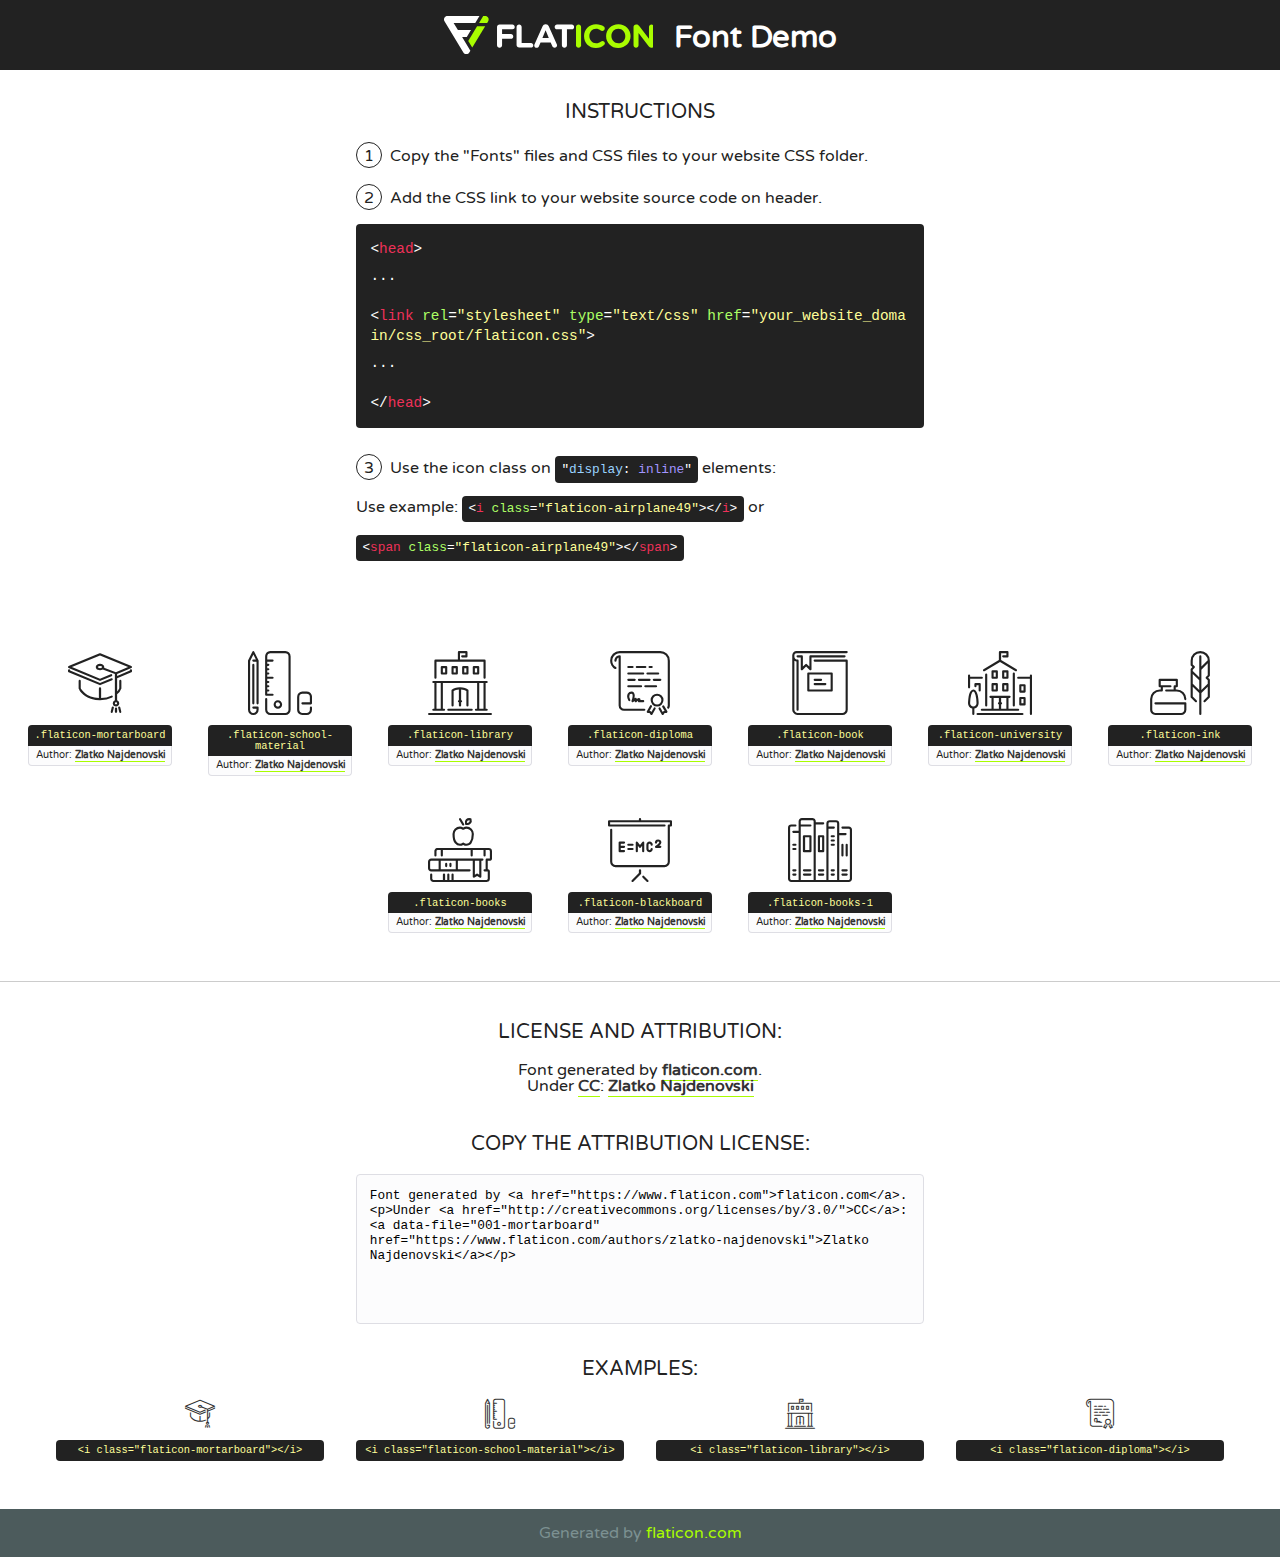
<file: main/static/fonts/flaticon/font/flaticon.html>
<!DOCTYPE html>
<!--
  Flaticon icon font: Flaticon
  Creation date: 07/06/2019 04:13
-->
<html>
<!DOCTYPE html>
<html>

<head>
    <title>Flaticon WebFont</title>
    <link href="http://fonts.googleapis.com/css?family=Varela+Round" rel="stylesheet" type="text/css" />
    <link rel="stylesheet" type="text/css" href="flaticon.css">
    <meta charset="UTF-8">
    <style>
    html, body, div, span, applet, object, iframe,
    h1, h2, h3, h4, h5, h6, p, blockquote, pre,
    a, abbr, acronym, address, big, cite, code,
    del, dfn, em, img, ins, kbd, q, s, samp,
    small, strike, strong, sub, sup, tt, var,
    b, u, i, center,
    dl, dt, dd, ol, ul, li,
    fieldset, form, label, legend,
    table, caption, tbody, tfoot, thead, tr, th, td,
    article, aside, canvas, details, embed, 
    figure, figcaption, footer, header, hgroup, 
    menu, nav, output, ruby, section, summary,
    time, mark, audio, video {
        margin: 0;
        padding: 0;
        border: 0;
        font-size: 100%;
        font: inherit;
        vertical-align: baseline;
    }
    /* HTML5 display-role reset for older browsers */
    article, aside, details, figcaption, figure, 
    footer, header, hgroup, menu, nav, section {
        display: block;
    }
    body {
        line-height: 1;
    }
    ol, ul {
        list-style: none;
    }
    blockquote, q {
        quotes: none;
    }
    blockquote:before, blockquote:after,
    q:before, q:after {
        content: '';
        content: none;
    }
    table {
        border-collapse: collapse;
        border-spacing: 0;
    }
    body {
        font-family: 'Varela Round', Helvetica, Arial, sans-serif;
        font-size: 16px;
        color: #222;
    }
    a {
        color: #333;
        border-bottom: 1px solid #a9fd00;
        font-weight: bold;
        text-decoration: none;
    }
    * {
        -moz-box-sizing: border-box;
        -webkit-box-sizing: border-box;
        box-sizing: border-box;
        margin: 0;
        padding: 0;
    }
    [class^="flaticon-"]:before, [class*=" flaticon-"]:before, [class^="flaticon-"]:after, [class*=" flaticon-"]:after {
        font-family: Flaticon;
        font-size: 30px;
        font-style: normal;
        margin-left: 20px;
        color: #333;
    }
    .wrapper {
        max-width: 600px;
        margin: auto;
        padding: 0 1em;
    }
    .title {
        font-size: 1.25em;
        text-align: center;
        margin-bottom: 1em;
        text-transform: uppercase;
    }
    header {
        text-align: center;
        background-color: #222;
        color: #fff;
        padding: 1em;
    }
    header .logo {
        width: 210px;
        height: 38px;
        display: inline-block;
        vertical-align: middle;
        margin-right: 1em;
        border: none;
    }
    header strong {
        font-size: 1.95em;
        font-weight: bold;
        vertical-align: middle;
        margin-top: 5px;
        display: inline-block;
    }
    .demo {
        margin: 2em auto;
        line-height: 1.25em;
    }
    .demo ul li {
        margin-bottom: 1em;
    }
    .demo ul li .num {
        color: #222;
        border-radius: 20px;
        display: inline-block;
        width: 26px;
        padding: 3px;
        height: 26px;
        text-align: center;
        margin-right: 0.5em;
        border: 1px solid #222;
    }
    .demo ul li code {
        background-color: #222;
        border-radius: 4px;
        padding: 0.25em 0.5em;
        display: inline-block;
        color: #fff;
        font-family: Consolas,Monaco,Lucida Console,Liberation Mono,DejaVu Sans Mono,Bitstream Vera Sans Mono,Courier New, monospace;
        font-weight: lighter;
        margin-top: 1em;
        font-size: 0.8em;
        word-break: break-all;
    }
    .demo ul li code.big {
        padding: 1em;
        font-size: 0.9em;
    }
    .demo ul li code .red {
        color: #EF3159;
    }
    .demo ul li code .green {
        color: #ACFF65;
    }
    .demo ul li code .yellow {
        color: #FFFF99;
    }
    .demo ul li code .blue {
        color: #99D3FF;
    }
    .demo ul li code .purple {
        color: #A295FF;
    }
    .demo ul li code .dots {
        margin-top: 0.5em;
        display: block;
    }
    #glyphs {
        border-bottom: 1px solid #ccc;
        padding: 2em 0;
        text-align: center;
    }
    .glyph {
        display: inline-block;
        width: 9em;
        margin: 1em;
        text-align: center;
        vertical-align: top;
        background: #FFF;
    }
    .glyph .glyph-icon {
        padding: 10px;
        display: block;
        font-family:"Flaticon";
        font-size: 64px;
        line-height: 1;
    }
    .glyph .glyph-icon:before {
        font-size: 64px;
        color: #222;
        margin-left: 0;
    }
    .class-name {
        font-size: 0.65em;
        background-color: #222;
        color: #fff;
        border-radius: 4px 4px 0 0;
        padding: 0.5em;
        color: #FFFF99;
        font-family: Consolas,Monaco,Lucida Console,Liberation Mono,DejaVu Sans Mono,Bitstream Vera Sans Mono,Courier New, monospace;
    }
    .author-name {
        font-size: 0.6em;
        background-color: #fcfcfd;
        border: 1px solid #DEDEE4;
        border-top: 0;
        border-radius: 0 0 4px 4px;
        padding: 0.5em;
    }
    .class-name:last-child {
        font-size: 10px;
        color:#888;
    }
    .class-name:last-child a {
        font-size: 10px;
        color:#555;
    }
    .class-name:last-child a:hover {
        color:#a9fd00;
    }
    .glyph > input {
        display: block;
        width: 100px;
        margin: 5px auto;
        text-align: center;
        font-size: 12px;
        cursor: text;
    }
    .glyph > input.icon-input {
        font-family:"Flaticon";
        font-size: 16px;
        margin-bottom: 10px;
    }
    .attribution .title {
        margin-top: 2em;
    }
    .attribution textarea {
        background-color: #fcfcfd;
        padding: 1em;
        border: none;
        box-shadow: none;
        border: 1px solid #DEDEE4;
        border-radius: 4px;
        resize: none;
        width: 100%;
        height: 150px;
        font-size: 0.8em;
        font-family: Consolas,Monaco,Lucida Console,Liberation Mono,DejaVu Sans Mono,Bitstream Vera Sans Mono,Courier New, monospace;
        -webkit-appearance: none;
    }
    .iconsuse {
        margin: 2em auto;
        text-align: center;
        max-width: 1200px;
    }
    .iconsuse:after {
        content: '';
        display: table;
        clear: both;
    }
    .iconsuse .image {
        float: left;
        width: 25%;
        padding: 0 1em;
    }
    .iconsuse .image p {
        margin-bottom: 1em;
    }
    .iconsuse .image span {
        display: block;
        font-size: 0.65em;
        background-color: #222;
        color: #fff;
        border-radius: 4px;
        padding: 0.5em;
        color: #FFFF99;
        margin-top: 1em;
        font-family: Consolas,Monaco,Lucida Console,Liberation Mono,DejaVu Sans Mono,Bitstream Vera Sans Mono,Courier New, monospace;
    }
    #footer {
        text-align: center;
        background-color: #4C5B5C;
        color: #7c9192;
        padding: 1em;
    }
    #footer a {
        border: none;
        color: #a9fd00;
        font-weight: normal;
    }
    @media (max-width: 960px) {
        .iconsuse .image {
            width: 50%;
        }
    }
    @media (max-width: 560px) {
        .iconsuse .image {
            width: 100%;
        }
    }
    </style>
</head>

<body class="characters-off">

    <header>
        <a href="https://www.flaticon.com" target="_blank" class="logo">
            <svg version="1.1" xmlns="http://www.w3.org/2000/svg" xmlns:xlink="http://www.w3.org/1999/xlink" xmlns:a="http://ns.adobe.com/AdobeSVGViewerExtensions/3.0/" viewBox="0 0 560.875 102.036" enable-background="new 0 0 560.875 102.036" xml:space="preserve">
                <defs>
                </defs>
                <g>
                    <g class="letters">
                        <path fill="#ffffff" d="M141.596,29.675c0-3.777,2.985-6.767,6.764-6.767h34.438c3.426,0,6.15,2.728,6.15,6.15
                        c0,3.43-2.724,6.149-6.15,6.149h-27.674v13.091h23.719c3.429,0,6.151,2.724,6.151,6.15c0,3.43-2.723,6.149-6.151,6.149h-23.719
                        v17.574c0,3.773-2.986,6.761-6.764,6.761c-3.779,0-6.764-2.989-6.764-6.761V29.675z"></path>
                        <path fill="#ffffff" d="M193.844,29.149c0-3.781,2.985-6.767,6.764-6.767c3.776,0,6.763,2.985,6.763,6.767v42.957h25.039
                        c3.426,0,6.149,2.726,6.149,6.153c0,3.425-2.723,6.15-6.149,6.15h-31.802c-3.779,0-6.764-2.986-6.764-6.768V29.149z"></path>
                        <path fill="#ffffff" d="M241.891,75.71l21.438-48.407c1.492-3.341,4.215-5.357,7.906-5.357h0.792
                        c3.686,0,6.323,2.017,7.815,5.357l21.439,48.407c0.436,0.967,0.701,1.845,0.701,2.723c0,3.602-2.809,6.501-6.414,6.501
                        c-3.161,0-5.269-1.845-6.499-4.655l-4.132-9.661h-27.059l-4.301,10.102c-1.144,2.631-3.426,4.214-6.237,4.214
                        c-3.517,0-6.24-2.81-6.24-6.325C241.1,77.64,241.451,76.677,241.891,75.71z M279.932,58.666l-8.521-20.297l-8.526,20.297H279.932
                        z"></path>
                        <path fill="#ffffff" d="M314.864,35.387H301.86c-3.429,0-6.239-2.813-6.239-6.238c0-3.429,2.811-6.24,6.239-6.24h39.533
                        c3.426,0,6.237,2.811,6.237,6.24c0,3.425-2.811,6.238-6.237,6.238h-13.001v42.785c0,3.773-2.99,6.761-6.764,6.761
                        c-3.779,0-6.764-2.989-6.764-6.761V35.387z"></path>
                        <path fill="#A9FD00" d="M352.615,29.149c0-3.781,2.985-6.767,6.767-6.767c3.774,0,6.761,2.985,6.761,6.767v49.024
                        c0,3.773-2.987,6.761-6.761,6.761c-3.781,0-6.767-2.989-6.767-6.761V29.149z"></path>
                        <path fill="#A9FD00" d="M374.132,53.836v-0.179c0-17.481,13.178-31.801,32.065-31.801c9.22,0,15.459,2.458,20.557,6.238
                        c1.402,1.054,2.637,2.985,2.637,5.357c0,3.692-2.985,6.59-6.681,6.59c-1.845,0-3.071-0.702-4.044-1.319
                        c-3.776-2.813-7.729-4.393-12.562-4.393c-10.364,0-17.831,8.611-17.831,19.154v0.173c0,10.542,7.291,19.329,17.831,19.329
                        c5.715,0,9.492-1.756,13.359-4.834c1.049-0.874,2.458-1.491,4.039-1.491c3.429,0,6.325,2.813,6.325,6.236
                        c0,2.106-1.056,3.78-2.282,4.834c-5.539,4.834-12.036,7.733-21.878,7.733C387.572,85.464,374.132,71.493,374.132,53.836z"></path>
                        <path fill="#A9FD00" d="M433.009,53.836v-0.179c0-17.481,13.79-31.801,32.766-31.801c18.981,0,32.592,14.143,32.592,31.628v0.173
                        c0,17.483-13.785,31.807-32.769,31.807C446.625,85.464,433.009,71.32,433.009,53.836z M484.224,53.836v-0.179
                        c0-10.539-7.725-19.326-18.626-19.326c-10.893,0-18.449,8.611-18.449,19.154v0.173c0,10.542,7.73,19.329,18.626,19.329
                        C476.676,72.986,484.224,64.378,484.224,53.836z"></path>
                        <path fill="#A9FD00" d="M506.233,29.321c0-3.774,2.99-6.763,6.767-6.763h1.401c3.252,0,5.183,1.583,7.029,3.953l26.093,34.265
                        V29.059c0-3.692,2.99-6.677,6.681-6.677c3.683,0,6.671,2.985,6.671,6.677v48.934c0,3.78-2.987,6.765-6.764,6.765h-0.436
                        c-3.257,0-5.188-1.581-7.034-3.953l-27.056-35.492v32.944c0,3.687-2.985,6.676-6.678,6.676c-3.683,0-6.673-2.989-6.673-6.676
                        V29.321z"></path>
                    </g>
                    <g class="insignia">
                        <path fill="#ffffff" d="M48.372,56.137h12.517l11.156-18.537H37.186L25.688,18.539h57.825L94.668,0H9.271
                        C5.925,0,2.842,1.801,1.198,4.716c-1.644,2.907-1.593,6.482,0.134,9.343l50.38,83.501c1.678,2.781,4.689,4.476,7.938,4.476
                        c3.246,0,6.257-1.695,7.935-4.476l2.898-4.804L48.372,56.137z"></path>
                        <g class="i">
                            <path fill="#A9FD00" d="M93.575,18.539h0.031v0.004l21.652,0.004l2.705-4.488c1.727-2.861,1.778-6.436,0.133-9.343
                            C116.454,1.801,113.371,0,110.026,0h-5.294L93.575,18.539z"></path>
                            <polygon fill="#A9FD00" points="88.291,27.356 64.725,66.486 75.519,84.404 109.942,27.356"></polygon>
                        </g>
                    </g>
                </g>
            </svg>
        </a>
        <strong>Font Demo</strong>
    </header>


    <section class="demo wrapper">

        <p class="title">Instructions</p>

        <ul>
            <li>
                <span class="num">1</span>Copy the "Fonts" files and CSS files to your website CSS folder.
            </li>
            <li>
                <span class="num">2</span>Add the CSS link to your website source code on header.
                <code class="big">
                    &lt;<span class="red">head</span>&gt;
                    <br/><span class="dots">...</span>
                    <br/>&lt;<span class="red">link</span> <span class="green">rel</span>=<span class="yellow">"stylesheet"</span> <span class="green">type</span>=<span class="yellow">"text/css"</span> <span class="green">href</span>=<span class="yellow">"your_website_domain/css_root/flaticon.css"</span>&gt;
                    <br/><span class="dots">...</span>
                    <br/>&lt;/<span class="red">head</span>&gt;
                </code>
            </li>

            <li>
                <p>
                    <span class="num">3</span>Use the icon class on <code>"<span class="blue">display</span>:<span class="purple"> inline</span>"</code> elements:
                    <br />
                    Use example: <code>&lt;<span class="red">i</span> <span class="green">class</span>=<span class="yellow">&quot;flaticon-airplane49&quot;</span>&gt;&lt;/<span class="red">i</span>&gt;</code> or <code>&lt;<span class="red">span</span> <span class="green">class</span>=<span class="yellow">&quot;flaticon-airplane49&quot;</span>&gt;&lt;/<span class="red">span</span>&gt;</code>
            </li>
        </ul>

    </section>




   <section id="glyphs">          
    
      
        <div class="glyph"><div class="glyph-icon flaticon-mortarboard"></div>
            <div class="class-name">.flaticon-mortarboard</div>
            <div class="author-name">Author: <a data-file="001-mortarboard" href="https://www.flaticon.com/authors/zlatko-najdenovski">Zlatko Najdenovski</a> </div> 
        </div>        
        
        <div class="glyph"><div class="glyph-icon flaticon-school-material"></div>
            <div class="class-name">.flaticon-school-material</div>
            <div class="author-name">Author: <a data-file="002-school-material" href="https://www.flaticon.com/authors/zlatko-najdenovski">Zlatko Najdenovski</a> </div> 
        </div>        
        
        <div class="glyph"><div class="glyph-icon flaticon-library"></div>
            <div class="class-name">.flaticon-library</div>
            <div class="author-name">Author: <a data-file="003-library" href="https://www.flaticon.com/authors/zlatko-najdenovski">Zlatko Najdenovski</a> </div> 
        </div>        
        
        <div class="glyph"><div class="glyph-icon flaticon-diploma"></div>
            <div class="class-name">.flaticon-diploma</div>
            <div class="author-name">Author: <a data-file="004-diploma" href="https://www.flaticon.com/authors/zlatko-najdenovski">Zlatko Najdenovski</a> </div> 
        </div>        
        
        <div class="glyph"><div class="glyph-icon flaticon-book"></div>
            <div class="class-name">.flaticon-book</div>
            <div class="author-name">Author: <a data-file="005-book" href="https://www.flaticon.com/authors/zlatko-najdenovski">Zlatko Najdenovski</a> </div> 
        </div>        
        
        <div class="glyph"><div class="glyph-icon flaticon-university"></div>
            <div class="class-name">.flaticon-university</div>
            <div class="author-name">Author: <a data-file="006-university" href="https://www.flaticon.com/authors/zlatko-najdenovski">Zlatko Najdenovski</a> </div> 
        </div>        
        
        <div class="glyph"><div class="glyph-icon flaticon-ink"></div>
            <div class="class-name">.flaticon-ink</div>
            <div class="author-name">Author: <a data-file="007-ink" href="https://www.flaticon.com/authors/zlatko-najdenovski">Zlatko Najdenovski</a> </div> 
        </div>        
        
        <div class="glyph"><div class="glyph-icon flaticon-books"></div>
            <div class="class-name">.flaticon-books</div>
            <div class="author-name">Author: <a data-file="008-books" href="https://www.flaticon.com/authors/zlatko-najdenovski">Zlatko Najdenovski</a> </div> 
        </div>        
        
        <div class="glyph"><div class="glyph-icon flaticon-blackboard"></div>
            <div class="class-name">.flaticon-blackboard</div>
            <div class="author-name">Author: <a data-file="009-blackboard" href="https://www.flaticon.com/authors/zlatko-najdenovski">Zlatko Najdenovski</a> </div> 
        </div>        
        
        <div class="glyph"><div class="glyph-icon flaticon-books-1"></div>
            <div class="class-name">.flaticon-books-1</div>
            <div class="author-name">Author: <a data-file="010-books-1" href="https://www.flaticon.com/authors/zlatko-najdenovski">Zlatko Najdenovski</a> </div> 
        </div>        
        

    </section>



    <section class="attribution wrapper"   style="text-align:center;">

      <div class="title">License and attribution:</div><div class="attrDiv">Font generated by <a href="https://www.flaticon.com">flaticon.com</a>. <div><p>Under <a href="http://creativecommons.org/licenses/by/3.0/">CC</a>: <a data-file="001-mortarboard" href="https://www.flaticon.com/authors/zlatko-najdenovski">Zlatko Najdenovski</a></p>  </div>
      </div>
      <div class="title">Copy the Attribution License:</div>

    <textarea onclick="this.focus();this.select();">Font generated by &lt;a href=&quot;https://www.flaticon.com&quot;&gt;flaticon.com&lt;/a&gt;. <p>Under <a href="http://creativecommons.org/licenses/by/3.0/">CC</a>: <a data-file="001-mortarboard" href="https://www.flaticon.com/authors/zlatko-najdenovski">Zlatko Najdenovski</a></p>  
     </textarea>

    </section>

    <section class="iconsuse">

          <div class="title">Examples:</div>            
             
            <div class="image">
                <p>
                    <i class="glyph-icon flaticon-mortarboard"></i> 
                    <span>&lt;i class=&quot;flaticon-mortarboard&quot;&gt;&lt;/i&gt;</span>
                </p>
            </div>
            
            <div class="image">
                <p>
                    <i class="glyph-icon flaticon-school-material"></i> 
                    <span>&lt;i class=&quot;flaticon-school-material&quot;&gt;&lt;/i&gt;</span>
                </p>
            </div>
            
            <div class="image">
                <p>
                    <i class="glyph-icon flaticon-library"></i> 
                    <span>&lt;i class=&quot;flaticon-library&quot;&gt;&lt;/i&gt;</span>
                </p>
            </div>
            
            <div class="image">
                <p>
                    <i class="glyph-icon flaticon-diploma"></i> 
                    <span>&lt;i class=&quot;flaticon-diploma&quot;&gt;&lt;/i&gt;</span>
                </p>
            </div>
                       
        </div>
                            
    </section>

<div id="footer">
    <div>Generated by <a href="https://www.flaticon.com">flaticon.com</a>
    </div>
</div>



</body>
</html>
</file>
<file: main/static/fonts/flaticon/font/flaticon.css>
/*
  	Flaticon icon font: Flaticon
  	Creation date: 07/06/2019 04:13
  	*/

@font-face {
  font-family: "Flaticon";
  src: url("./Flaticon.eot");
  src: url("./Flaticon.eot?#iefix") format("embedded-opentype"),
       url("./Flaticon.woff2") format("woff2"),
       url("./Flaticon.woff") format("woff"),
       url("./Flaticon.ttf") format("truetype"),
       url("./Flaticon.svg#Flaticon") format("svg");
  font-weight: normal;
  font-style: normal;
}

@media screen and (-webkit-min-device-pixel-ratio:0) {
  @font-face {
    font-family: "Flaticon";
    src: url("./Flaticon.svg#Flaticon") format("svg");
  }
}

[class^="flaticon-"]:before, [class*=" flaticon-"]:before,
[class^="flaticon-"]:after, [class*=" flaticon-"]:after {   
  font-family: Flaticon;
        font-style: normal;
  font-weight: normal;
  font-variant: normal;
  line-height: 1;
  text-decoration: inherit;
  text-rendering: optimizeLegibility;
  text-transform: none;
  -moz-osx-font-smoothing: grayscale;
  -webkit-font-smoothing: antialiased;
  font-smoothing: antialiased;
}

.flaticon-mortarboard:before { content: "\f100"; }
.flaticon-school-material:before { content: "\f101"; }
.flaticon-library:before { content: "\f102"; }
.flaticon-diploma:before { content: "\f103"; }
.flaticon-book:before { content: "\f104"; }
.flaticon-university:before { content: "\f105"; }
.flaticon-ink:before { content: "\f106"; }
.flaticon-books:before { content: "\f107"; }
.flaticon-blackboard:before { content: "\f108"; }
.flaticon-books-1:before { content: "\f109"; }
</file>
